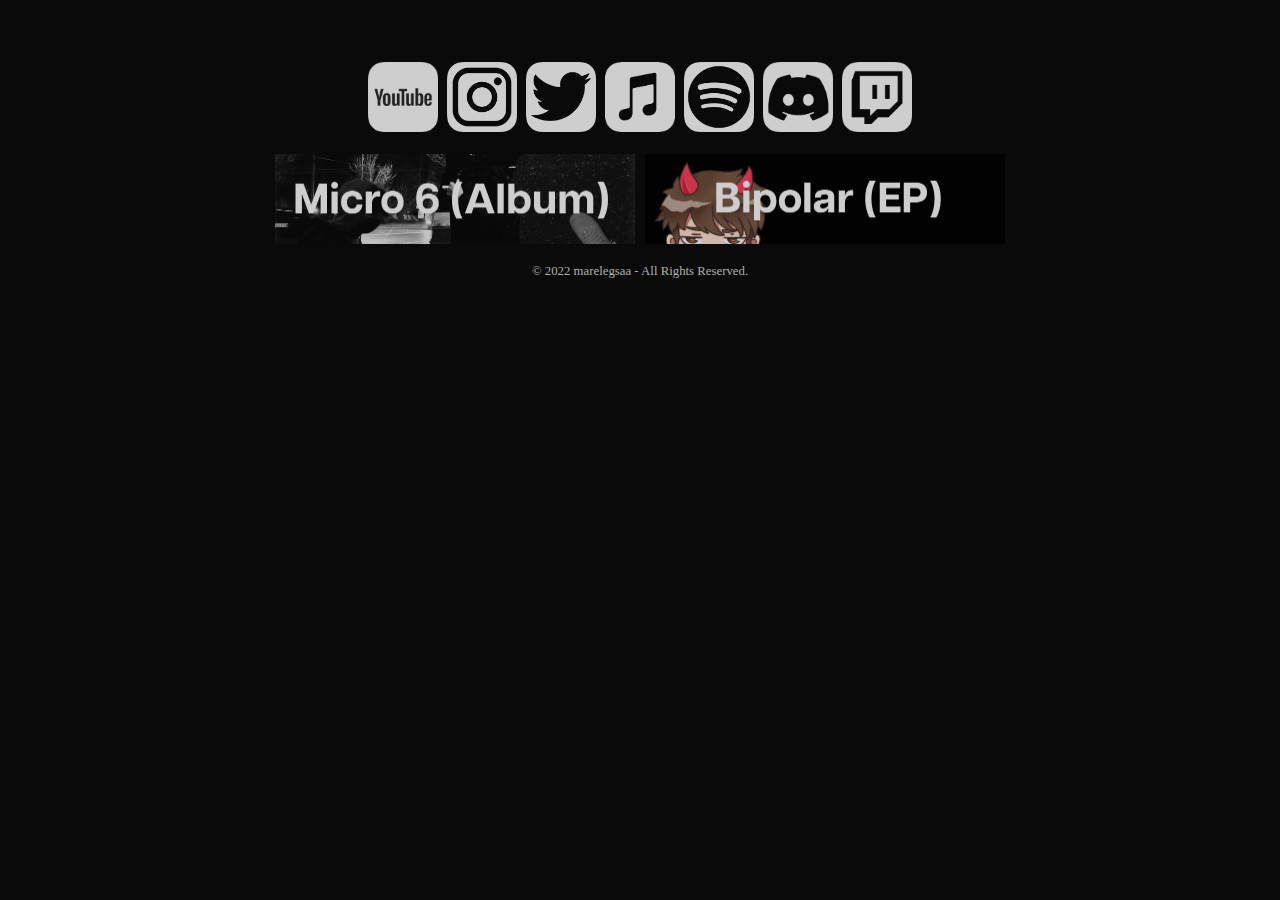
<file: index.html>
<!DOCTYPE html>
<html>
    <head>
        
        <title>marelegsaa_home</title>
        <link rel="icon" href="https://i.ibb.co/5Kj2FRY/icon.png"/>
        <link rel="stylesheet" href="website.css">

        <style> 
            div {

              position: relative;
              animation-name: example;
              animation-duration: 3s;
            }
            
            @keyframes example {
              0%  {left:0px; top:200px;}
              100% {left:0px; top:0px;}
            }
            .btn {

  opacity: 0.8;
  transition: 0.3s;
}

            .btn:hover {opacity: 1}
            </style>
            
    </head>
    <body>
      
        
       <center style="text-align:center" class='fade-in' >
        <br>
        <br>
        <br>
        <div style="text-align: center; top: 50%;">
            
        <a title="Youtube" href="https://www.youtube.com/channel/UC8FM1IwHpJa9jj18geO91Ew" style="text-decoration: none; padding: 0.2%;">
            
            <img class='btn' src="youtube.png" height="70" width="70" />
            
        </a>
        
        <a title="Instagram" href="https://www.instagram.com/marelegsaa" style="text-decoration: none; padding: 0.2%;">
            
            <img class='btn' src="instagram.png" height="70" width="70" />
            
        </a>
        
        <a title="Twitter" href="https://www.twitter.com/marelegsaa" style="text-decoration: none; padding: 0.2%">
            
            <img class='btn' src="twitter.png" height="70" width="70" />

            </a>

            <a title="Apple Music" href="https://music.apple.com/us/artist/gsa/388767243" style="text-decoration: none; padding: 0.2%;">
            
                <img class='btn' src="apple.png" height="70" width="70" />
    
                </a>

                <a title="Spotify" href="https://open.spotify.com/artist/4o6hqiezo6R08UoFjkcxZS" style="text-decoration: none; padding: 0.2%;">
            
                    <img class='btn' src="spotify.png" height="70" width="70" />
        
                    </a>

                    <a title="Discord" href="https://discord.gg/TGDxWy8W28" style="text-decoration: none; padding: 0.2%;">
                    <img class='btn' src="discord.png" height="70" width="70" />
                    </a>
                    <a title="Twitch" href="https://www.twitch.tv/marelegsaa" style="text-decoration: none; padding: 0.2%;">
                      <img class='btn' src="twitch.png" height="70" width="70" />
                      </a>
                  
        </div>
        <br>
        <div>
          <a title="Micro 6 (Album)" href="micro6.html" style="text-decoration: none; padding: 0.2%;">
            <img class='btn' src="BannerMicro6.jpg" height="90" width="360" />
          </a>
          <a title="Bipolar (EP)" href="bipolar.html" style="text-decoration: none; padding: 0.2%;">
            <img class='btn' src="BannerBipolar.jpg" height="90" width="360" />
          </a>
          <p style="text-align: center; color: rgb(175, 175, 175); font-size: 80%; padding: 0.25%;" >&copy; 2022 marelegsaa - All Rights Reserved.</p>
        </div>
        </center>
        <!-- <footer style="left: 1%; bottom: 2%; position:fixed;" class="fade-in">
          <iframe width="300" height="300" scrolling="no" frameborder="no" allow="autoplay" src="https://w.soundcloud.com/player/?url=https%3A//api.soundcloud.com/playlists/1222366222&color=%23afafaf&auto_play=false&hide_related=false&show_comments=true&show_user=true&show_reposts=false&show_teaser=true&visual=true"></iframe>
                    <div style="font-size: 10px; color: #cccccc;line-break: anywhere;word-break: normal;overflow: hidden;white-space: nowrap;text-overflow: ellipsis; font-family: Interstate,Lucida Grande,Lucida Sans Unicode,Lucida Sans,Garuda,Verdana,Tahoma,sans-serif;font-weight: 100;"></div>
        </footer>
      -->
        
            
      <link rel="stylesheet" href="website.css">

    </body>
</html>
</file>
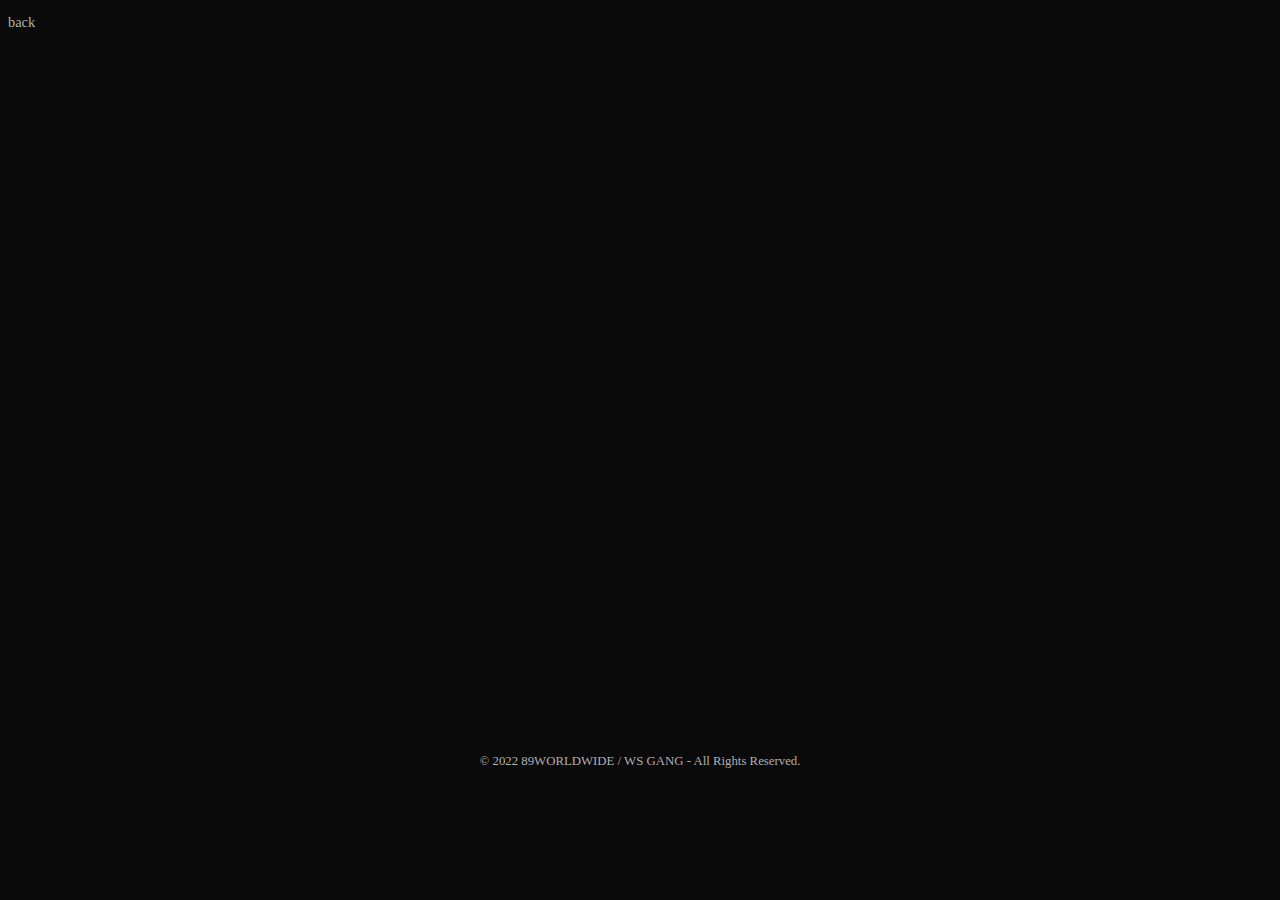
<file: bipolar.html>
<!DOCTYPE html>
<html>
    <head>
        
        <title>marelegsaa_bipolar</title>
        <link rel="icon" href="https://i.ibb.co/5Kj2FRY/icon.png"/>
        <link rel="stylesheet" href="website.css">
        <style>
          div {
            
            position: relative;
            animation-name: example;
            animation-duration: 3s;
          }
          
          @keyframes example {
            0%  {left:0px; top:200px;}
            100% {left:0px; top:0px;}
          }
          .btn {

opacity: 0.8;
transition: 0.3s;
}
.btn:hover {opacity: 1}
            </style>
    </head>
    <body>
      <a style='text-decoration: none;'  href="index.html">
        <p style="font-size: 90%; color: rgb(175, 175, 175);">back</p></a>
      <div style="text-align: center;" class='fade-in'>
        <br>
        <br>
        <br>
        <iframe width="560" height="315" src="https://www.youtube-nocookie.com/embed/videoseries?list=PLxcIxG0iAZAQrcBtitDcA3Ifh9VUw7mde" title="YouTube video player" frameborder="0" allow="accelerometer; autoplay; clipboard-write; encrypted-media; gyroscope; picture-in-picture" allowfullscreen></iframe>
        <iframe allow="autoplay *; encrypted-media *; fullscreen *" frameborder="0" height="315" style="width:100%;max-width:560px;overflow:hidden;background:transparent;" sandbox="allow-forms allow-popups allow-same-origin allow-scripts allow-storage-access-by-user-activation allow-top-navigation-by-user-activation" src="https://embed.music.apple.com/ro/album/bipolar-ep/1602558467"></iframe>
        <iframe src="https://open.spotify.com/embed/album/4cw15XJ36ucxZBSKvTINRV?utm_source=generator&theme=0" width="560px" height="315" frameBorder="0" allowfullscreen="" allow="autoplay; clipboard-write; encrypted-media; fullscreen; picture-in-picture"></iframe>
        <p style="text-align: center; color: rgb(175, 175, 175); font-size: 80%; padding: 0.25%;" >&copy; 2022 89WORLDWIDE / WS GANG - All Rights Reserved.</p>  
      </div>

    </body>
</html>
</file>
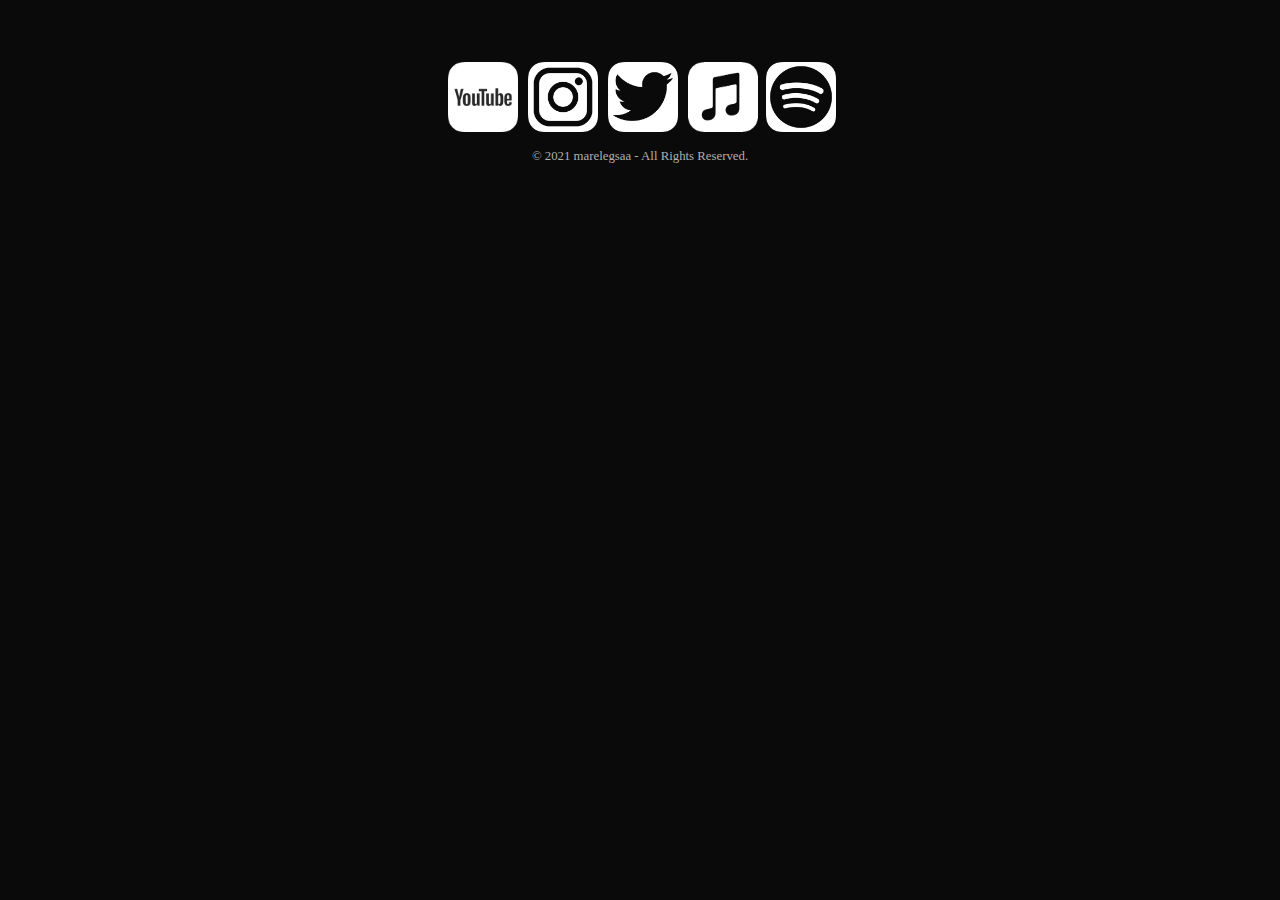
<file: website.html>
<!DOCTYPE html>
<html>
    <head>
        
        <title>marelegsaa</title>
        <link rel="icon" href="https://i.ibb.co/5Kj2FRY/icon.png"/>

        <style> 
            div {

              position: relative;
              animation-name: example;
              animation-duration: 3s;
            }
            
            @keyframes example {
              0%  {left:0px; top:200px;}
              100% {left:0px; top:0px;}
            }
            </style>
            
    </head>
    <body>
      
        
       <center style="text-align:center">
        <br>
        <br>
        <br>
        <div style="text-align: center; top: 50%;">
            
        <a href="https://www.youtube.com/channel/UC8FM1IwHpJa9jj18geO91Ew" style="text-decoration: none; padding: 0.5%;">
            
            <img class='fade-in' src="youtube.png" height="70" width="70" />
            
        </a>
        
        <a href="https://www.instagram.com/marelegsaa" style="text-decoration: none;">
            
            <img class='fade-in' src="instagram.png" height="70" width="70" />
            
        </a>
        
        <a href="https://www.twitter.com/marelegsaa" style="text-decoration: none; padding: 0.5%;">
            
            <img class='fade-in' src="twitter.png" height="70" width="70" />

            </a>

            <a href="https://music.apple.com/us/artist/gsa/388767243" style="text-decoration: none; padding: 0%;">
            
                <img class='fade-in' src="apple.png" height="70" width="70" />
    
                </a>

                <a href="https://open.spotify.com/artist/4o6hqiezo6R08UoFjkcxZS" style="text-decoration: none; padding: 0.25%;">
            
                    <img class='fade-in' src="spotify.png" height="70" width="70" />
        
                    </a>
                    <p class='fade-in' style="text-align: center; color: rgb(175, 175, 175); font-size: 80%;" >&copy; 2021 marelegsaa - All Rights Reserved.</p>
            
        </div>
        </center>
        
            
      <link rel="stylesheet" href="website.css">

    </body>
</html>
</file>
<file: website.css>
body{
    background-color: rgb(10, 10, 10);

    }
.fade-in{
    animation: fadeIn 7s;
}

@keyframes fadeIn {
    from {
        opacity: 0;
    }
    to {
        opacity: 1;
    }
}
</file>
